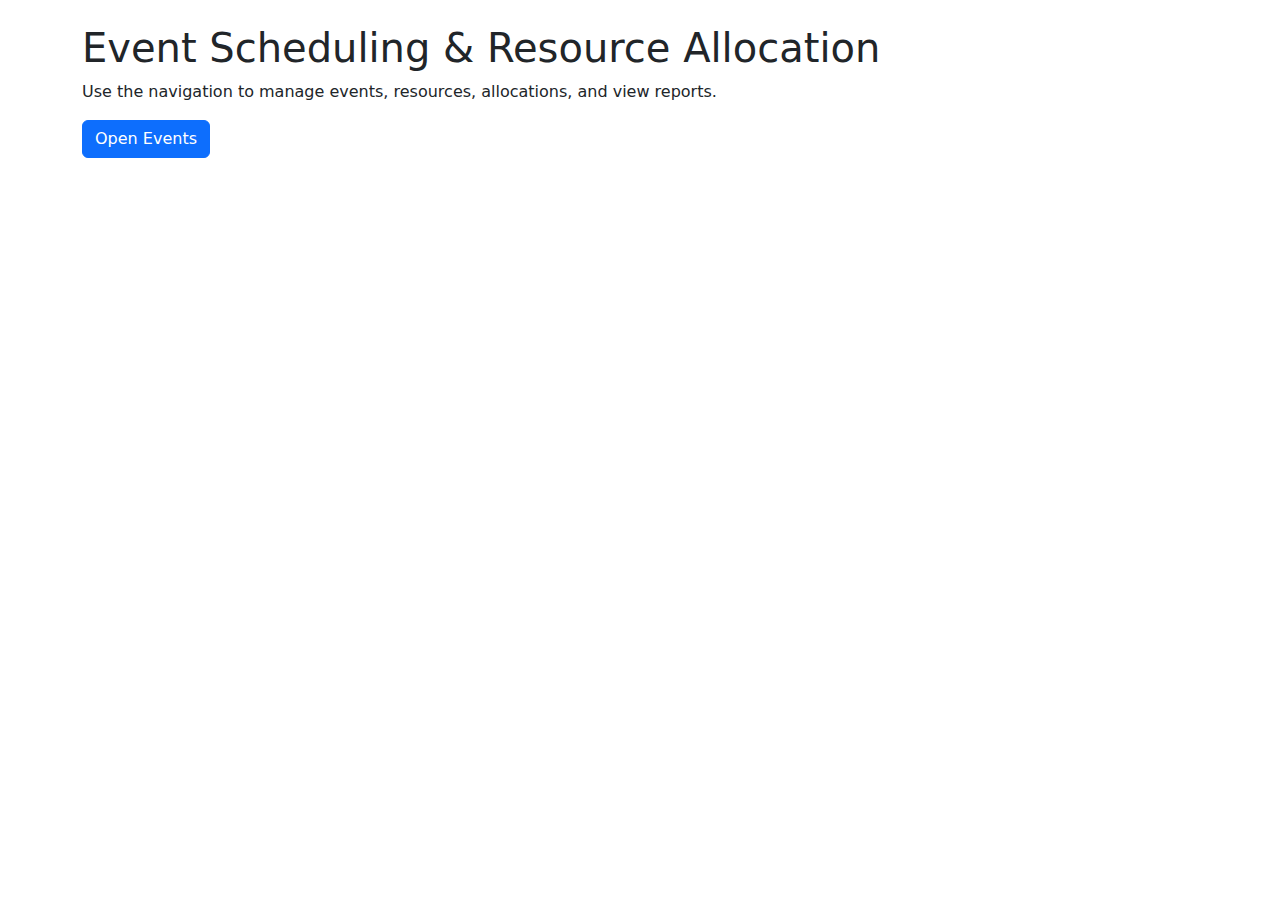
<file: app/static/index.html>
<!doctype html>
<html><head><meta charset='utf-8'><meta name='viewport' content='width=device-width,initial-scale=1'><title>ERA Home</title>
<link href="https://cdn.jsdelivr.net/npm/bootstrap@5.3.2/dist/css/bootstrap.min.css" rel="stylesheet">
</head><body class="p-4">
<div class="container">
  <h1>Event Scheduling & Resource Allocation</h1>
  <p>Use the navigation to manage events, resources, allocations, and view reports.</p>
  <a class="btn btn-primary" href="/events">Open Events</a>
</div>
</body></html>
</file>
